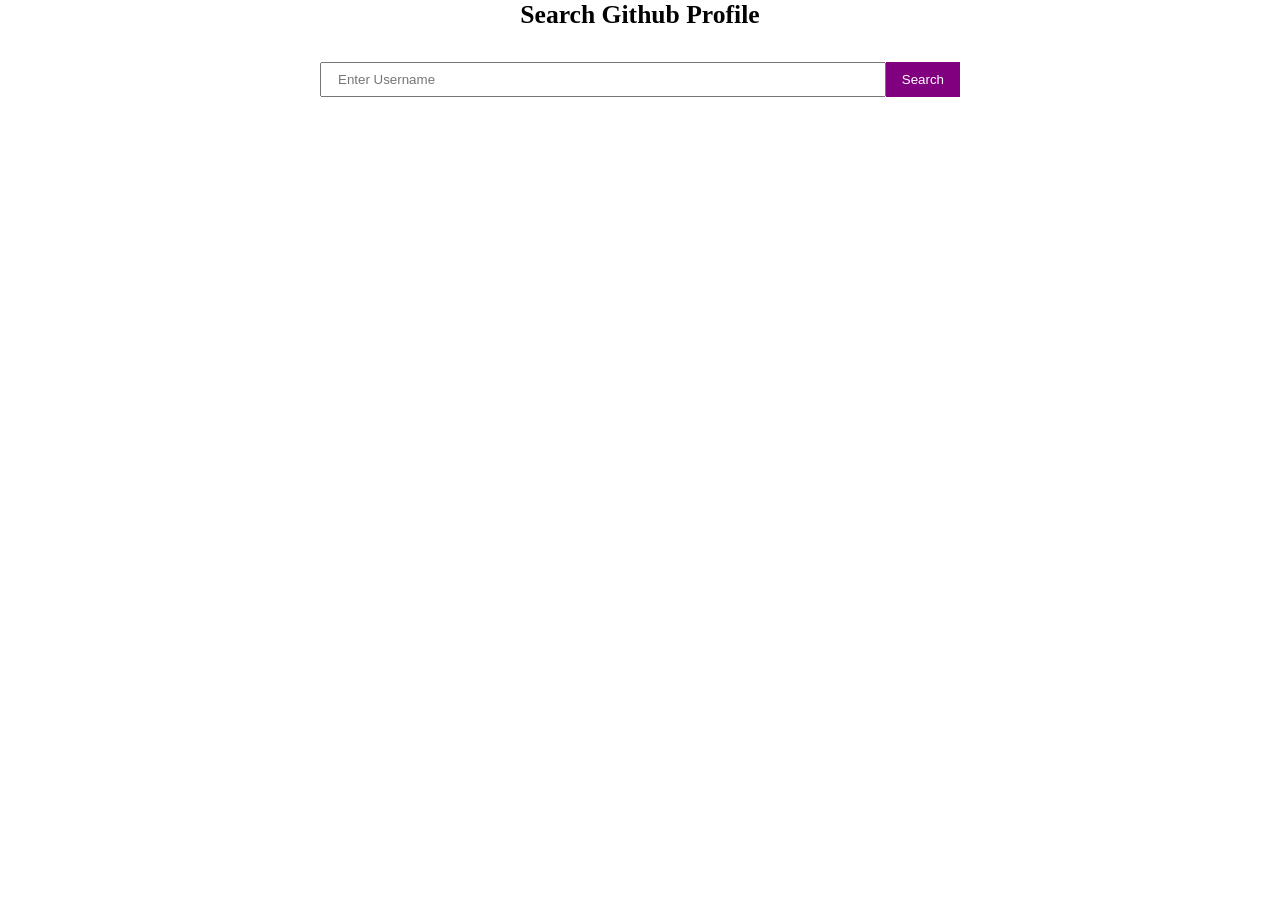
<file: Github profile finder/index.html>
<!DOCTYPE html>
<html lang="en">
<head>
    <meta charset="UTF-8">
    <meta name="viewport" content="width=device-width, initial-scale=1.0">
    <title>Github Finder</title>
    <link rel="stylesheet" href="style.css">
</head>
<body>

    <div class="container">
        <h1>Search Github Profile</h1>
        <div class="search">
            <input type="text" id="searchInput" name="searchInput" placeholder="Enter Username">
            <button class="primary-btn" id="searchBtn">Search</button>
        </div>
        <div id="profileContainer"></div>
        <div id="loading"></div>
    </div>


    <script src="main.js"></script>
</body>
</html>
</file>
<file: Github profile finder/style.css>
*{
    padding: 0%;
    margin: 0%;
    box-sizing: border-box;
}
body{
    font-size: 0.8rem;
}

.container{
    display: flex;
    flex-direction: column;
    align-items: center;
    justify-content: center;
    gap: 2rem;
}
.search{
    display: flex;
    width: 50%;
    max-width: 65rem;
}
.search input{
    padding: 0.5rem 1rem;
    width: 100%;
}
.search input:focus-visible{
    outline: 1px solid rgb(22, 141, 18);
}
.primary-btn{
    background: purple;
    color: white;
    padding: 0.5rem 1rem;
    border: none;
}
.primary-btn:hover{
    background: rgb(192, 1, 192);
}
.primary-btn:active{
    background: rgb(248, 82, 248);
}

/* for Profile Box Styling */

#profileContainer{
    width: 100%;
}

.profile-box{
    margin: auto;
    padding: 4rem 2rem;
    width: 90%;
    max-width: 78rem;
    box-shadow: 0 0 1rem rgba(0, 0, 0, 0.1);
}
.profile-box:hover{
    transform:rotate(-2deg) scale(1.01);
    transition: 0.5s ease-in;
}
.top-section{
    display: flex;
    justify-content:space-between;
    gap: 50px;
}
.top-section button{
    align-self: center;
}
.left-section{
    display: flex;
    align-items: center;
    gap: 1rem;
}
.left-section h1{
      font-size: 0.9rem;
}
.avatar{
    height: 10rem;
    width: 10rem;
}
.avatar img{
    height: 100%;
    width: 100%;
    border-radius: 50%;
}
.about{
    margin: 2rem;
}
.status{
    display: flex;
    justify-content: space-between;
     margin: 2rem;
}
</file>
